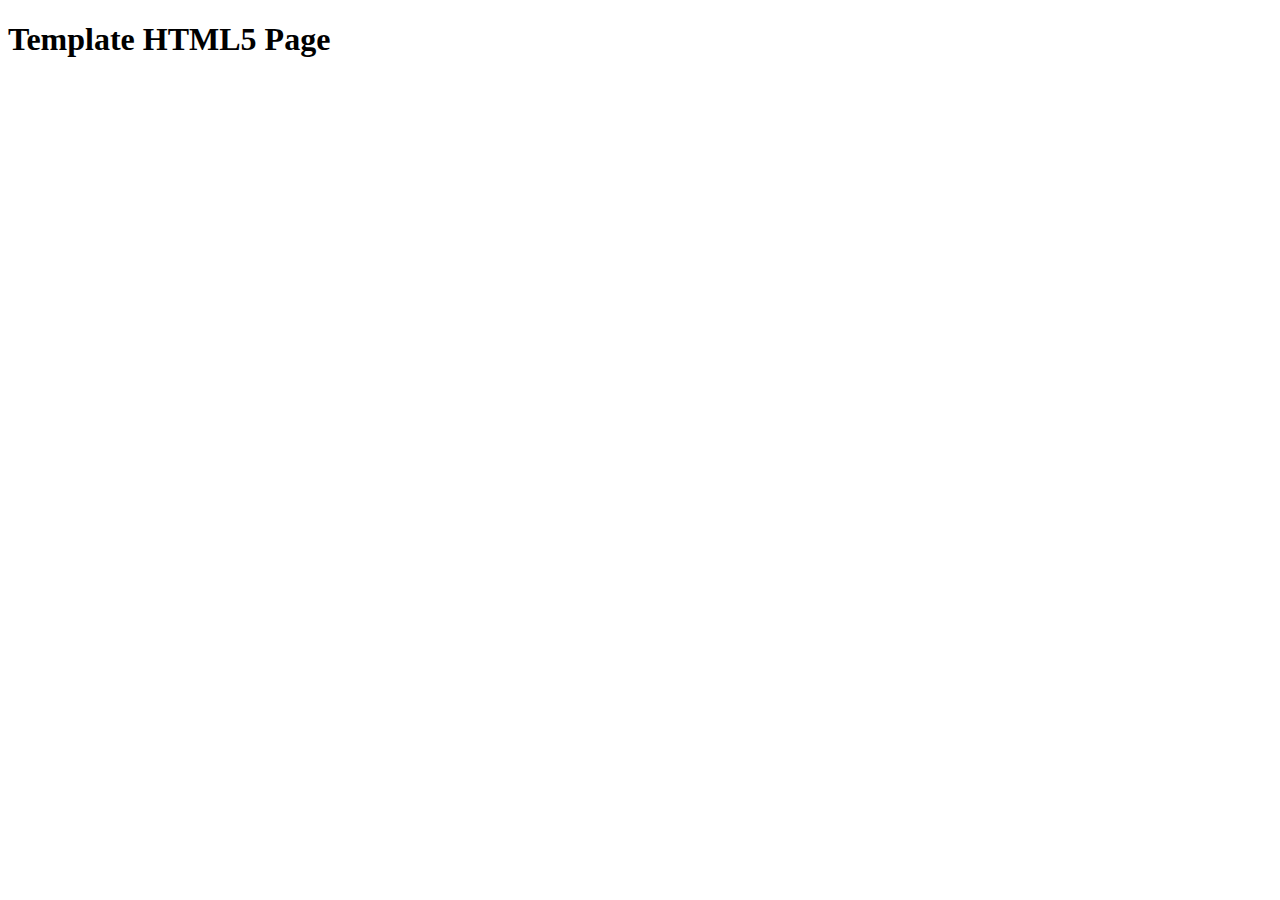
<file: template.html>
<!DOCTYPE html>
<!--[if lt IE 7]>      <html class="no-js lt-ie9 lt-ie8 lt-ie7"> <![endif]-->
<!--[if IE 7]>         <html class="no-js lt-ie9 lt-ie8"> <![endif]-->
<!--[if IE 8]>         <html class="no-js lt-ie9"> <![endif]-->
<!--[if gt IE 8]><!--> <html lang="en" class="no-js"> <!--<![endif]-->
    <head>
        <meta charset="utf-8">
        <meta http-equiv="X-UA-Compatible" content="IE=edge">
        <title>Template Page</title>
        <meta name="description" content="Template">
        <meta name="viewport" content="width=device-width, initial-scale=1">
    </head>
    <body>
        <!--[if lt IE 7]>
            <p class="browsehappy">You are using an <strong>outdated</strong> browser. Please <a href="#">upgrade your browser</a> to improve your experience.</p>
        <![endif]-->
        <h1>Template HTML5 Page</h1>
    </body>
</html>
</file>
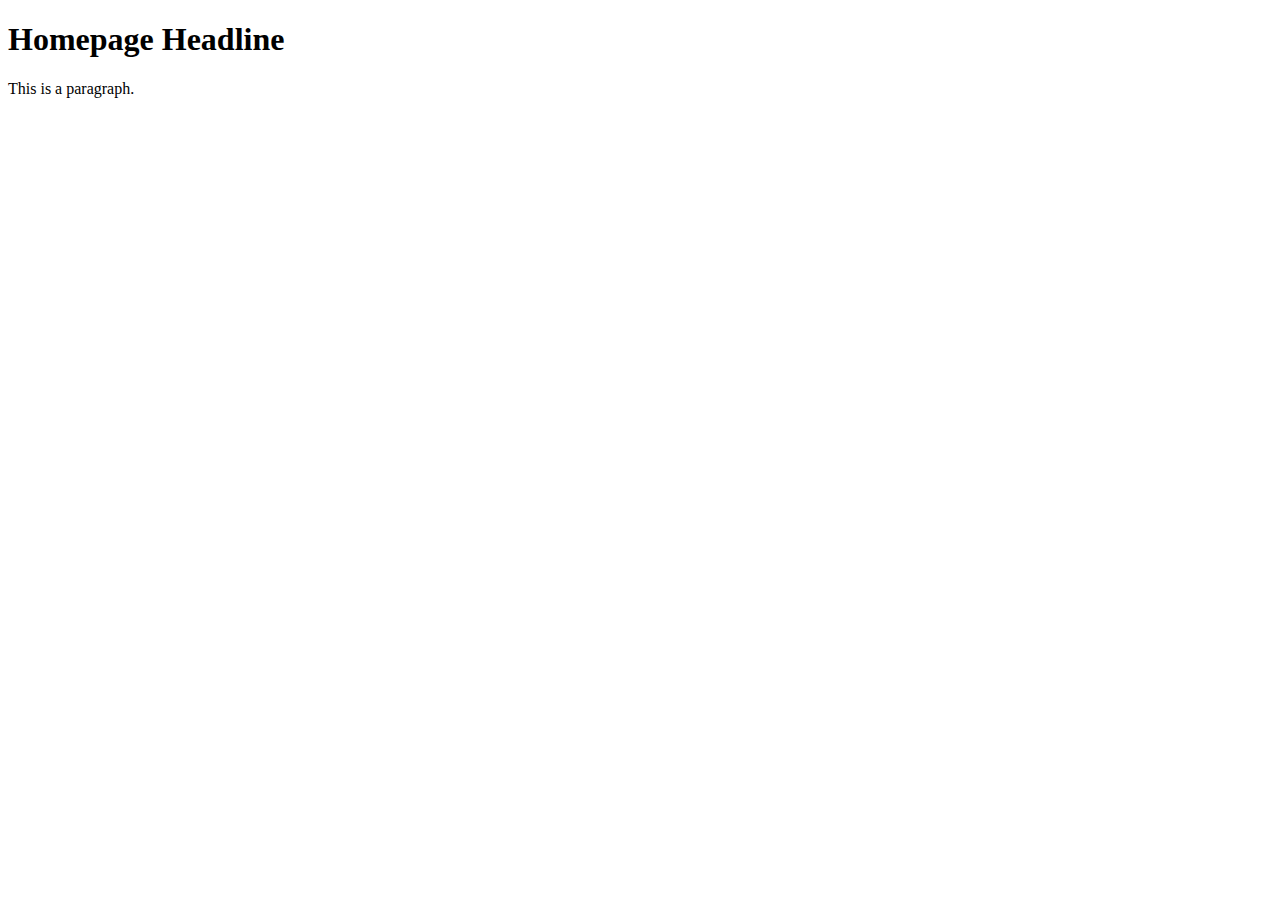
<file: tutorials/HTML Template/template.html>
<!-- 
Tutorial 
HTML: Template
-->
<!DOCTYPE html>
<html lang="en">
    <head>
        <!-- metadata -->
        <meta charset="utf-8">
        <meta name="description" content="Search results description">
        <!-- title -->
        <title>Page Title</title>
    </head>
    <body>
        <!-- content -->
        <h1>Homepage Headline</h1>
        <p>This is a paragraph.</p>
    </body>
</html>
</file>
